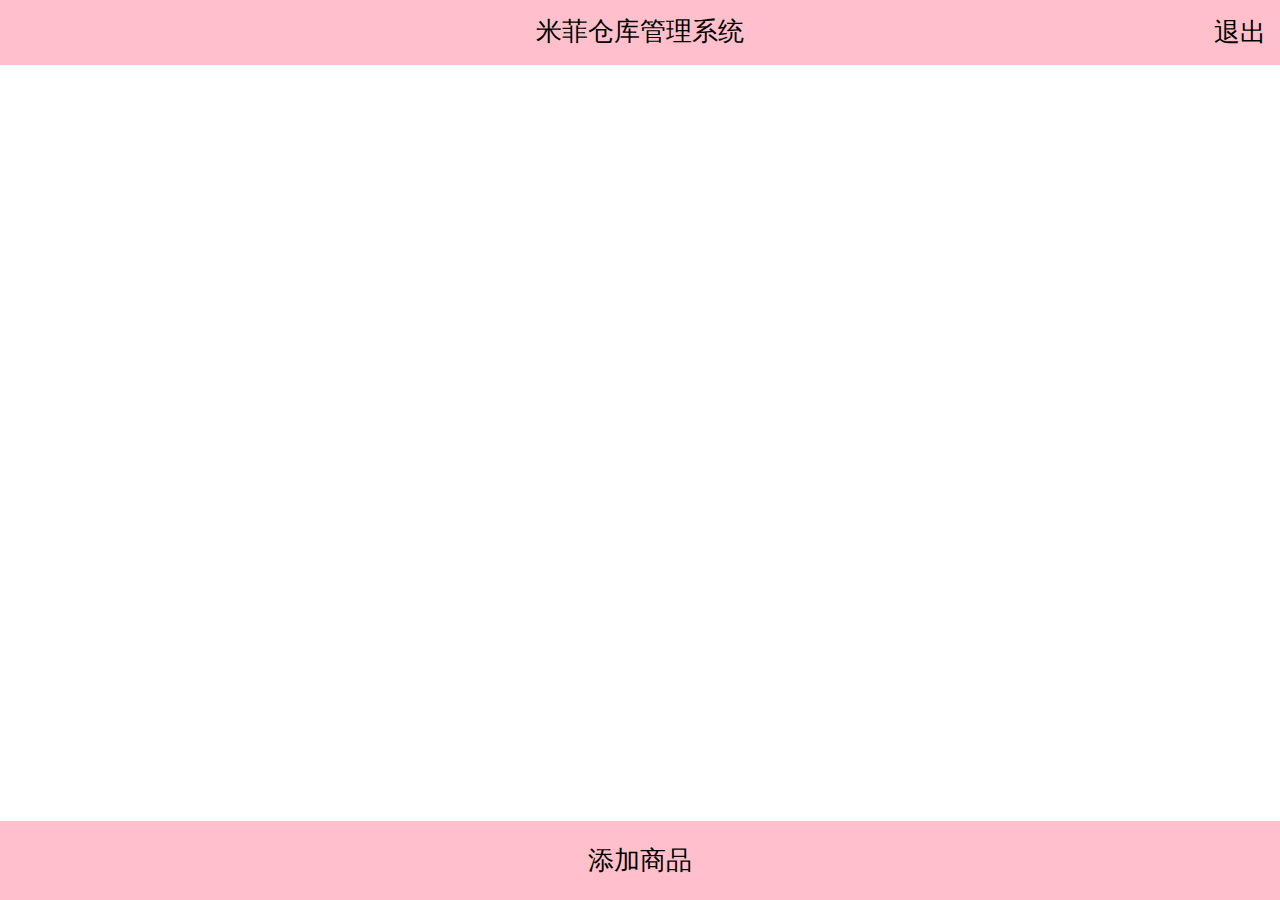
<file: index.html>
<!DOCTYPE html>
<html lang="en">

<head>
    <meta charset="UTF-8">
    <meta name="viewport" content="width=device-width, initial-scale=1.0">
    <meta http-equiv="X-UA-Compatible" content="ie=edge">
    <title>米菲仓库管理系统</title>
    <link rel="stylesheet" href="css/style.min.css">
    <script src="js/flexible.js"></script>
</head>

<body>

    <div class="container">
        <div class="wrapper">
            <div class="header">
                米菲仓库管理系统
                <p>
                    退出
                </p>
            </div>
            <div class="main">
                <div class="content">
                    <!-- <div class="item">
                    <p>Miffy</p>
                    <p><span>10</span> /个</p>
                </div> -->
                </div>

            </div>
            <div class="footer">
                添加商品
            </div>
        </div>
    </div>


    <script src="js/dom.js"></script>
    <script src="js/style.js"></script>
</body>

</html>
</file>
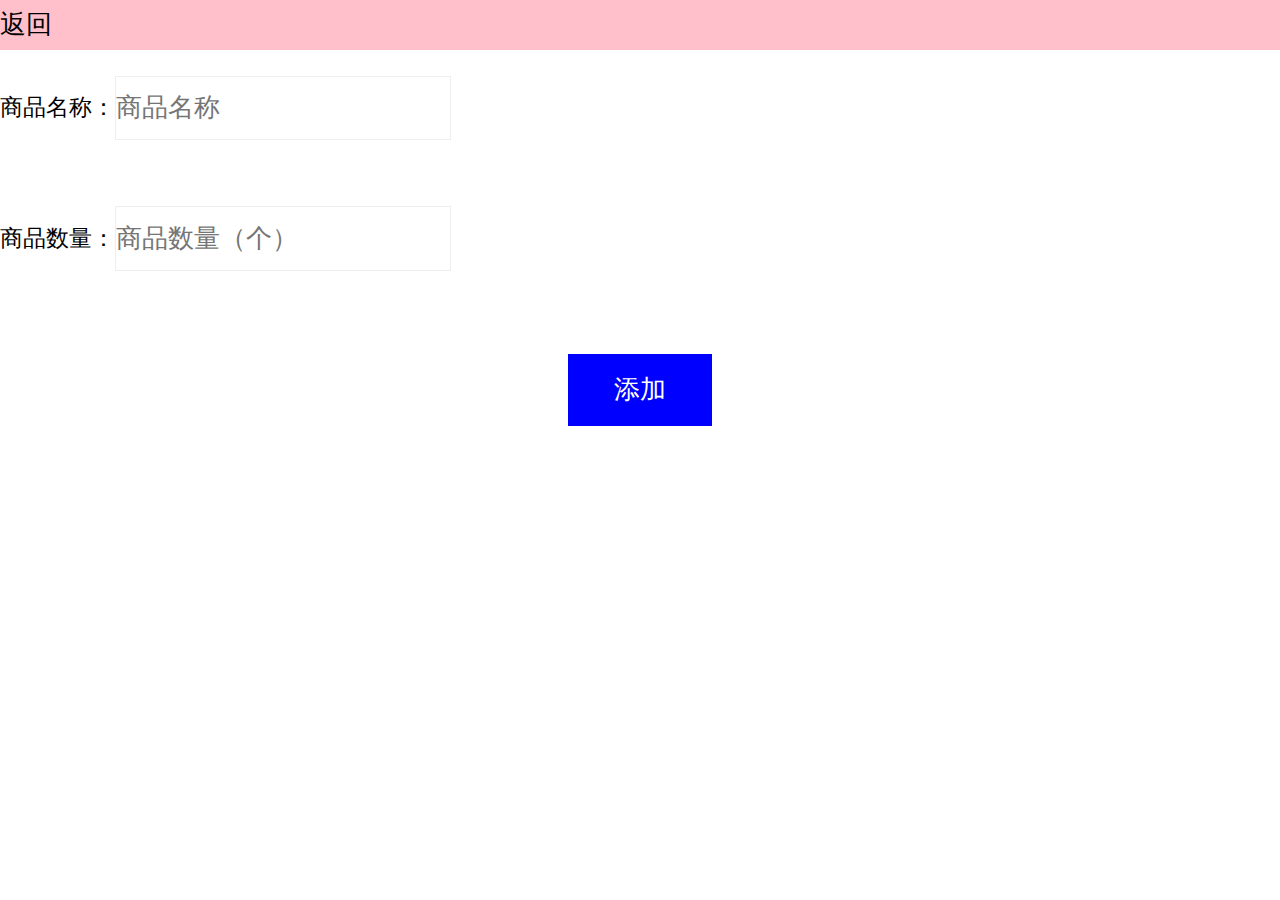
<file: add.html>
<!DOCTYPE html>
<html lang="en">

<head>
    <meta charset="UTF-8">
    <meta name="viewport" content="width=device-width, initial-scale=1.0">
    <meta http-equiv="X-UA-Compatible" content="ie=edge">
    <title>添加商品</title>
    <link rel="stylesheet" href="css/add.min.css">
    <script src="js/flexible.js"></script>
</head>

<body>
    <div class="header">返回</div>
    <label for="">商品名称：<input type="text" class="txt" placeholder="商品名称"></label>
    <br />
    <label for="">商品数量：<input type="number" class="num" placeholder="商品数量（个）"></label>
    <br />
    <div class="btn">添加</div>
    <script src="js/dom.js"></script>
    <script>
        let getData = JSON.parse(localStorage.getItem("mifei")) || [];

        $(".btn").onclick = () => {
            let txt = $(".txt").value;
            let num = $(".num").value;

            if (txt && num) {
                let obj = {
                    "name": txt,
                    "num": num
                };

                getData.push(obj);

                localStorage.setItem("mifei", JSON.stringify(getData));

                location.href = "index.html";
            } else {
                alert("内容不能为空！")
            }


        }

        $(".header").onclick = () => {
            location.href = "index.html";
        }
    </script>
</body>

</html>
</file>
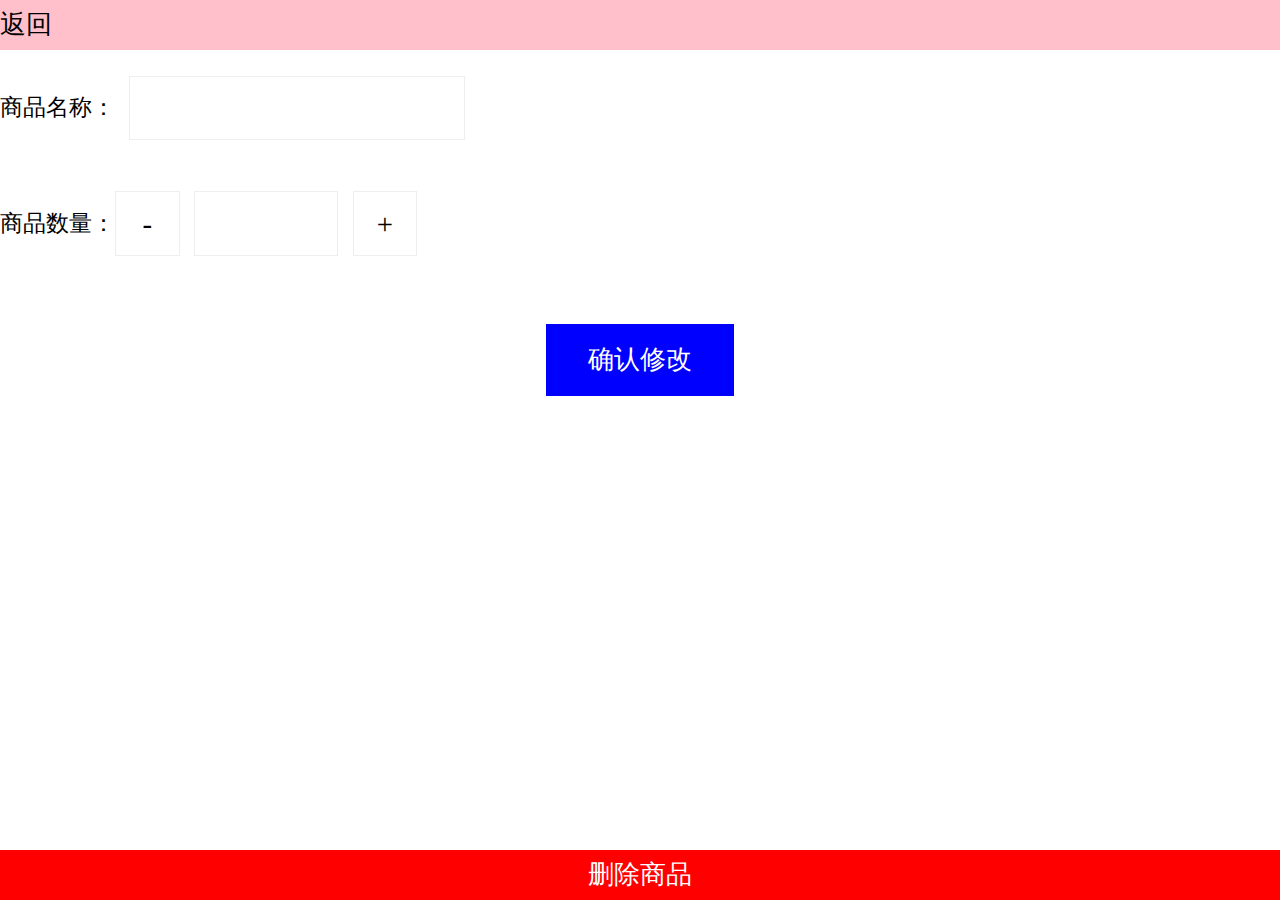
<file: details.html>
<!DOCTYPE html>
<html lang="en">

<head>
    <meta charset="UTF-8">
    <meta name="viewport" content="width=device-width, initial-scale=1.0">
    <meta http-equiv="X-UA-Compatible" content="ie=edge">
    <title>商品修改</title>
    <link rel="stylesheet" href="css/details.min.css">
    <script src="js/flexible.js"></script>
</head>

<body>
    <div class="content">
        <div class="header">返回</div>
        <div class="main">
            <label for="">商品名称：<input class="txt" type="text"></label>
            <label for="">商品数量：<p class="minus">-</p><input class="num" type="number">
                <p class="plus">+</p>
            </label>
            <div class="btn">确认修改</div>
        </div>
        <div class="delete">删除商品</div>
    </div>
    <script src="js/dom.js"></script>
    <script>
        let getData = JSON.parse(localStorage.getItem("mifei"));
        let index = localStorage.getItem("indexMi");
        let nums = 0;
       
        
        if (getData) {
            $(".txt").value = getData[index].name;
            $(".num").value = getData[index].num;
            nums = $(".num").value;
        }

        $(".btn").onclick = ()=>{
            getData[index].name = $(".txt").value;
            getData[index].num = $(".num").value;
            localStorage.setItem("mifei",JSON.stringify(getData));
            location.href = "index.html";
        }

         
        $(".delete").onclick = () => {
            getData.splice(index,1);
            localStorage.setItem("mifei",JSON.stringify(getData));
            location.href = "index.html";
        }

        $(".header").onclick = () => {
            location.href = "index.html";
        }

        $(".minus").onclick = ()=>{
            console.log(nums);
            
            $(".num").value = nums > 0 ? --nums : 0;
        }

        $(".plus").onclick = ()=>{
            console.log(nums);
            
            $(".num").value = ++nums;
        }


    </script>
</body>

</html>
</file>
<file: css/style.min.css>
html,body,div,p,iframe,ul,ol,dl,dt,dd,li,dl,h1,h2,h3,h4,table,th,td,input,span,a,img,button,select,textarea{margin:0;padding:0;box-sizing:border-box}html,body{width:100%;height:100%}ol,ul,li{list-style:none}img{border:0;vertical-align:middle}body{color:#000000;background:#FFF}.clear{clear:both;height:1px;width:100%;overflow:hidden;margin-top:-1px}a{color:#000000;text-decoration:none}a:hover{color:#F00}.container{width:100%;height:100%}.wrapper{width:100%;height:100%;display:flex;flex-direction:column}.wrapper .header{position:relative;width:100%;height:1.2rem;line-height:1.2rem;font-size:.48rem;background:pink;text-align:center}.wrapper .header p{position:absolute;top:.02667rem;right:.26667rem}.wrapper .main{flex:1;overflow:auto}.wrapper .footer{width:100%;height:1.46667rem;line-height:1.46667rem;font-size:.48rem;background:pink;text-align:center}.item{margin:0rem .26667rem;height:1.33333rem;line-height:1.33333rem;display:flex;justify-content:space-between;font-size:.42667rem;border-bottom:solid .02667rem #aaa}.item span{font-size:.53333rem;color:red}.hide{display:none}.login{width:100%;font-size:.48rem;display:flex;align-items:center;margin:.26667rem 0rem}.login .left{width:3.2rem;text-align:center}.login .right{width:100%}.login .right input{width:80%;height:1.2rem;font-size:.48rem;border:solid .02667rem #aaa}.button{margin:1.33333rem auto;width:2.66667rem;height:1.2rem;line-height:1.2rem;text-align:center;font-size:.42667rem;background:hotpink}
</file>
<file: css/add.min.css>
html,body,div,p,iframe,ul,ol,dl,dt,dd,li,dl,h1,h2,h3,h4,table,th,td,input,span,a,img,button,select,textarea{margin:0;padding:0;box-sizing:border-box}html,body{width:100%;height:100%}ol,ul,li{list-style:none}img{border:0;vertical-align:middle}body{color:#000000;background:#FFF}.clear{clear:both;height:1px;width:100%;overflow:hidden;margin-top:-1px}a{color:#000000;text-decoration:none}a:hover{color:#F00}.header{width:100%;height:.93333rem;line-height:.93333rem;font-size:.48rem;background:pink;text-align:left}label{width:100%;height:2.13333rem;font-size:.42667rem;display:flex;align-items:center}label input{height:1.2rem;border:solid .02667rem #eee;font-size:.48rem}.btn{width:2.66667rem;height:1.33333rem;line-height:1.33333rem;margin:.8rem auto;font-size:.48rem;color:#fff;text-align:center;background:blue}
</file>
<file: css/details.min.css>
html,body,div,p,iframe,ul,ol,dl,dt,dd,li,dl,h1,h2,h3,h4,table,th,td,input,span,a,img,button,select,textarea{margin:0;padding:0;box-sizing:border-box}html,body{width:100%;height:100%}ol,ul,li{list-style:none}img{border:0;vertical-align:middle}body{color:#000000;background:#FFF}.clear{clear:both;height:1px;width:100%;overflow:hidden;margin-top:-1px}a{color:#000000;text-decoration:none}a:hover{color:#F00}.header{width:100%;height:.93333rem;line-height:.93333rem;font-size:.48rem;background:pink;text-align:left}.content{width:100%;height:100%;display:flex;flex-direction:column}.content .main{flex:1}.content .delete{width:100%;height:.93333rem;line-height:.93333rem;font-size:.48rem;color:#fff;text-align:center;background:red}label{width:100%;height:2.13333rem;font-size:.42667rem;display:flex;align-items:center}label input{height:1.2rem;margin:0rem .26667rem;border:solid .02667rem #eee;font-size:.48rem}label p{width:1.2rem;height:1.2rem;line-height:1.2rem;font-size:.53333rem;text-align:center;border:solid .02667rem #eee}label:last-child input{width:2.66667rem}.btn{width:3.46667rem;height:1.33333rem;line-height:1.33333rem;margin:.8rem auto;font-size:.48rem;color:#fff;text-align:center;background:blue}.num{width:2.66667rem}
</file>
